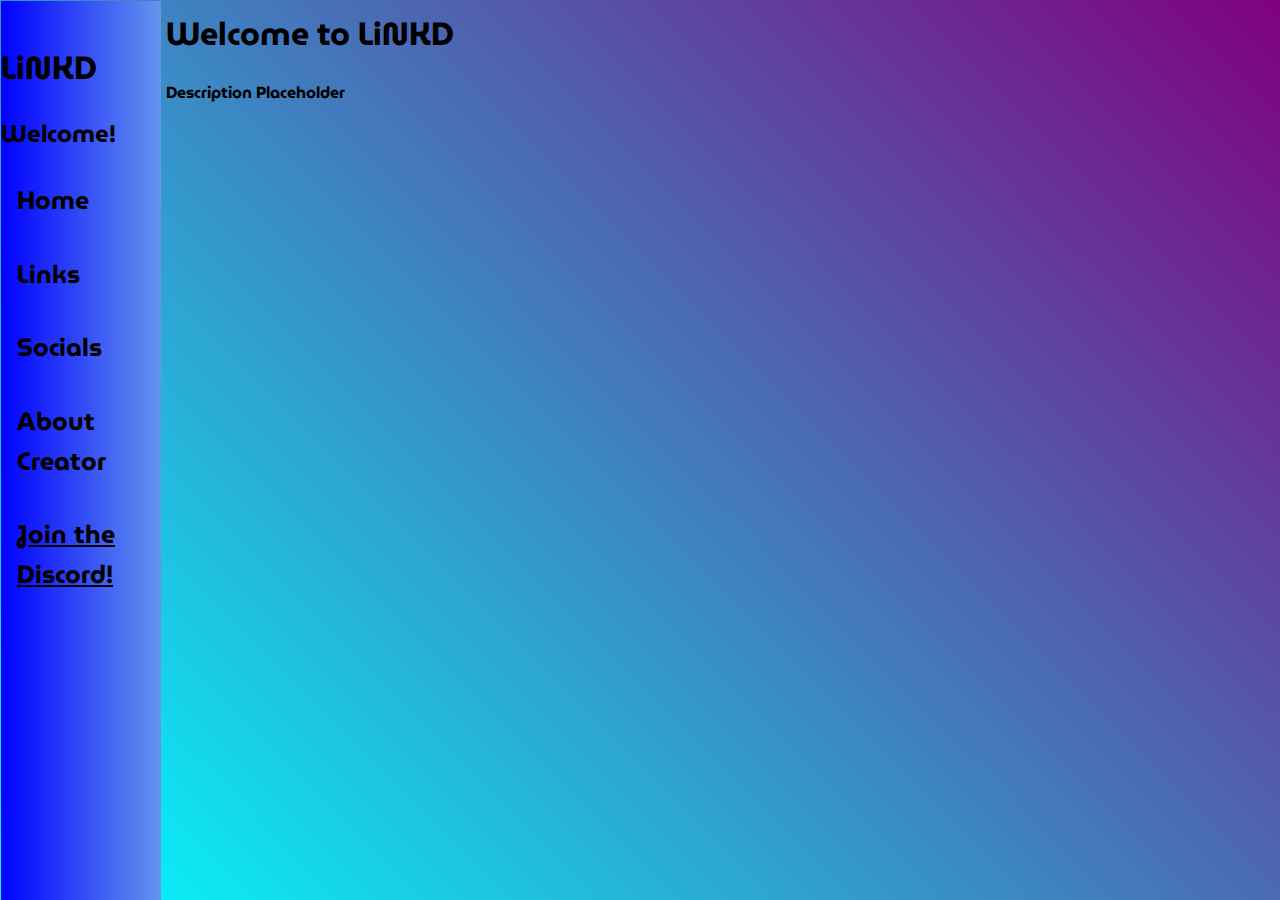
<file: index.html>
<html>
    <head>
        <title>LiNKD Home</title>
        <link rel="stylesheet" href="CSS/home.css">
        <link rel="stylesheet" href="CSS/sidebar.css">
        <link rel="icon" type="favicon" href="Images/LiNKDimage.png">
        <meta charset="UTF-8">
        <meta name = "keywords" content="linkd, youtube, twitter, tiktok, discord, about">
    </head>
    
    <body id="grad">
        <div class="sidebar" id="linkBar">
            <div class="logo">
                <h1>LiNKD</h1>
                <h2>Welcome!</h2>
                <h1><a href="../index.html">Home</a></h1>
                <h1><a href="Pages/links.html">Links</a></h1>
                <h1><a href="Pages/socials.html">Socials</a></h1>
                <h1><a href="Pages/aboutCreator.html">About Creator</a></h1>
                <h3><u><a href = "https://discord.gg/HakewGuhXn">Join the Discord!</a></u></h3>
            </div>
        </div>
        <div id="body1">
            <h1 class="logo">Welcome to LiNKD</h1>
            <h4>Description Placeholder</h4>            <!--Note to self: Explain what they are and what they do-->
        </div>
    </body>
</html>
</file>
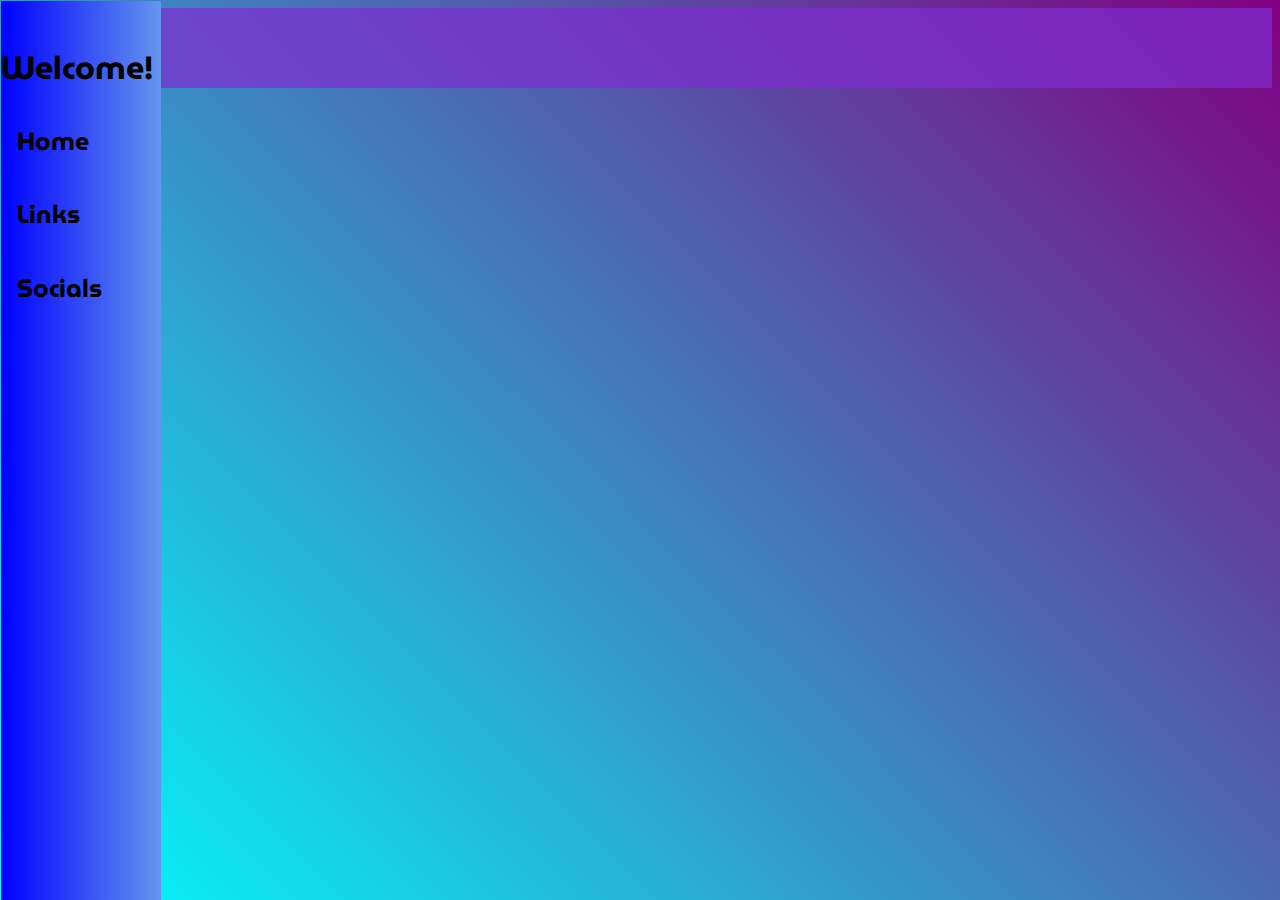
<file: links.html>
<html>
    <head>
        <title>LiNKD Home</title>
        <link rel="stylesheet" href="../home.css">
        <link rel="stylesheet" href="../sidebar.css">
        <link rel="icon" type="favicon" href="../LiNKDimage.png">
    </head>
    
    <body id="grad">
        <div class="sidebar" id="linkBar">
            <div class="logo">
                <h1>Welcome!</h1>
                <h1><a href="../index.html">Home</a></h1>
                <h1><a href="../links.html">Links</a></h1>
                <h1><a href="socials.html">Socials</a></h1>
            </div>
        </div>

        <div class="socials">
            
        </div>
    </body>
</html>
</file>
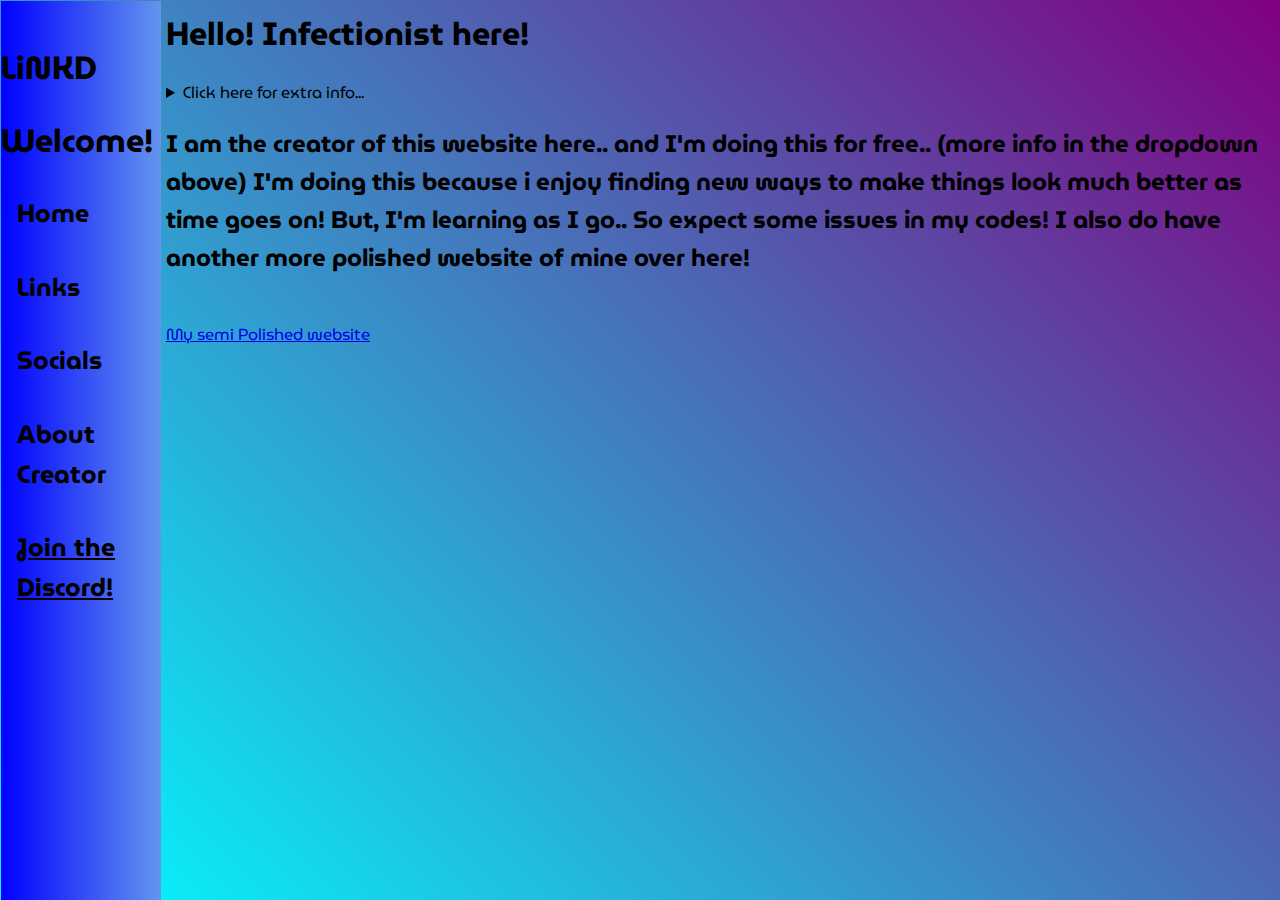
<file: Pages/aboutCreator.html>
<html>
    <head>
        <title>LiNKD Links</title>
        <link rel="stylesheet" href="../CSS/home.css">
        <link rel="stylesheet" href="../CSS/sidebar.css">
        <link rel="icon" type="favicon" href="../Images/LiNKDimage.png">
        <meta charset="UTF-8">
        <meta name = "keywords" content="linkd, youtube, twitter, tiktok, discord, about">
    </head>
    
    <body id="grad">
        <div class="sidebar" id="linkBar">
            <div class="logo">
                <h1>LiNKD</h1>
                <h1>Welcome!</h1>
                <h1><a href="../index.html">Home</a></h1>
                <h1><a href="../Pages/links.html">Links</a></h1>
                <h1><a href="../Pages/socials.html">Socials</a></h1>
                <h1><a href="../Pages/aboutCreator.html">About Creator</a></h1>
                <h3><u><a href = "https://discord.gg/HakewGuhXn">Join the Discord!</a></u></h3>
            </div>
        </div>

        <div id="body1">
            <h1>Hello! Infectionist here!</h1>
            <section>
                <details>
                <summary title="Click here for extra info...">Click here for extra info...</summary>
                This you don't need to know but, I'm broke as heck and I need money..
                    If you want to help out.. Support me on <a href="https://patreon.com/infectionist" target = "_blank">Patreon!</a>
                </details>                
            </section>
            <h2>I am the creator of this website here.. and I'm doing this for free.. (more info in the dropdown above)
                I'm doing this because i enjoy finding new ways to make things look much better as time goes on!
                But, I'm learning as I go.. So expect some issues in my codes! I also do have another more polished website of mine over here!
            </h2>
                <br>
                <a href ="https://randomdude604.github.io/InfectionistTopi/" target="_blank">My semi Polished website</a>
            
        </div>
         
        
</html>
</file>
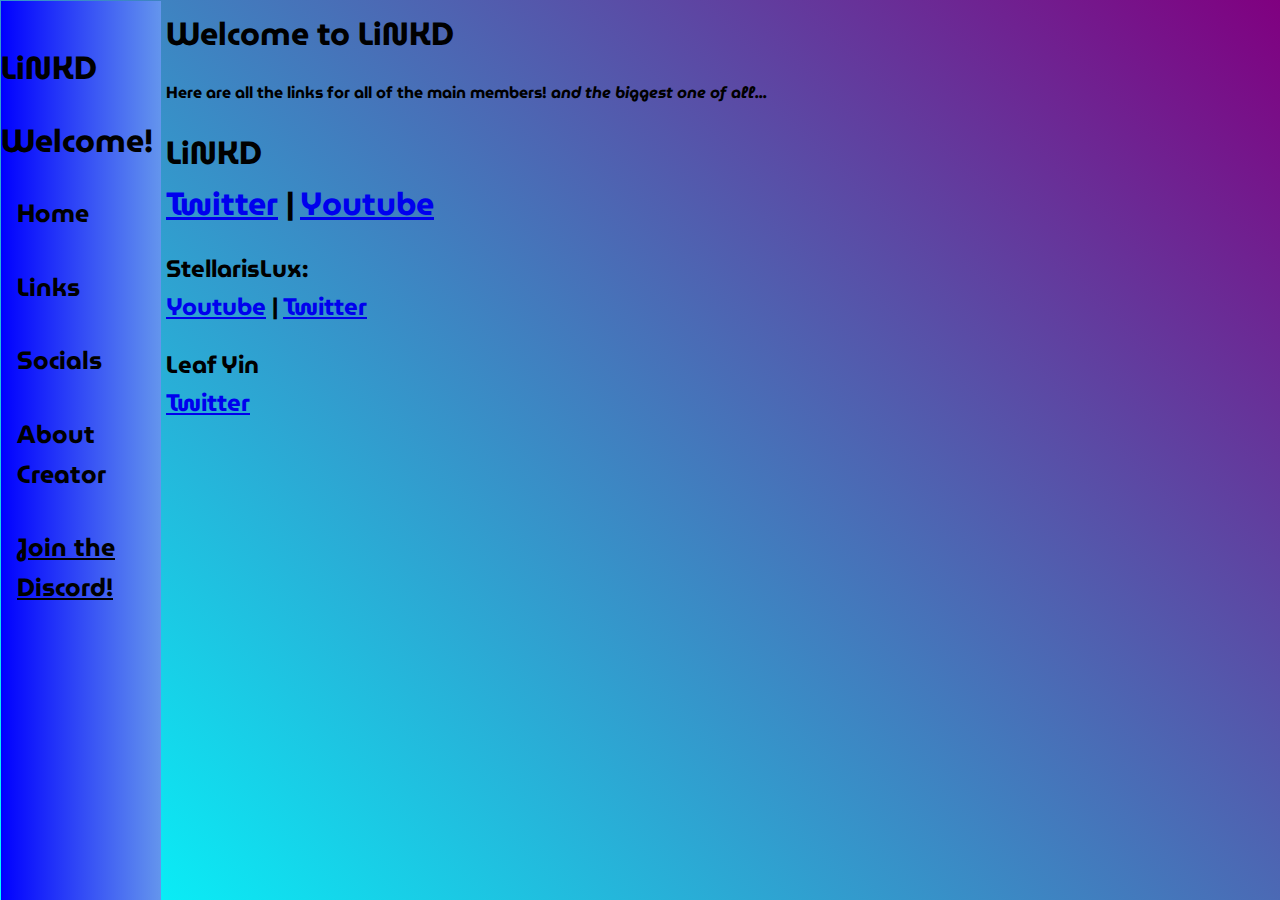
<file: Pages/links.html>
<html>
    <head>
        <title>LiNKD Links</title>
        <link rel="stylesheet" href="../CSS/home.css">
        <link rel="stylesheet" href="../CSS/sidebar.css">
        <link rel="icon" type="favicon" href="../Images/LiNKDimage.png">
        <meta charset="UTF-8">
        <meta name = "keywords" content="linkd, youtube, twitter, tiktok, discord, about">
    </head>
    
    <body id="grad">
        <div class="sidebar" id="linkBar">
            <div class="logo">
                <h1>LiNKD</h1>
                <h1>Welcome!</h1>
                <h1><a href="../index.html">Home</a></h1>
                <h1><a href="../Pages/links.html">Links</a></h1>
                <h1><a href="../Pages/socials.html">Socials</a></h1>
                <h1><a href="../Pages/aboutCreator.html">About Creator</a></h1>
                <h3><u><a href = "https://discord.gg/HakewGuhXn">Join the Discord!</a></u></h3>
            </div>
        </div>
        <div id="body1">
            <h1 class="logo">Welcome to LiNKD</h1>
            <h4>Here are all the links for all of the main members! <i>and the biggest one of all...</i></h4>            <!--Note to self: Explain what they are and what they do-->
        </div>
        <div>
            <section id="body1">
                <h1>LiNKD<br>
                    <a href="https://twitter.com/LinKD_Offical" target="_blank" alt="Twitter">Twitter</a>
                     | <a href="https://www.youtube.com/@linkdoffical" target="_blank" alt="Youtube">Youtube</a>
                     </h1>

                <h2> StellarisLux:<br>
                    <a href="https://www.youtube.com/@stellalux888" target=_blank alt="Youtube">Youtube</a>
                     | <a href="https://twitter.com/StellarisLux" target=_blank>Twitter</a>
                </h2>
            </section>
            
            <section id="body1_Side">
                <h2>Leaf Yin<br>
                    <a href="https://twitter.com/LEAFY1N" target="_blank" alt="Twitter">Twitter</a>
                </h2>

            </section>
        </div>
    </body>
</html>
</file>
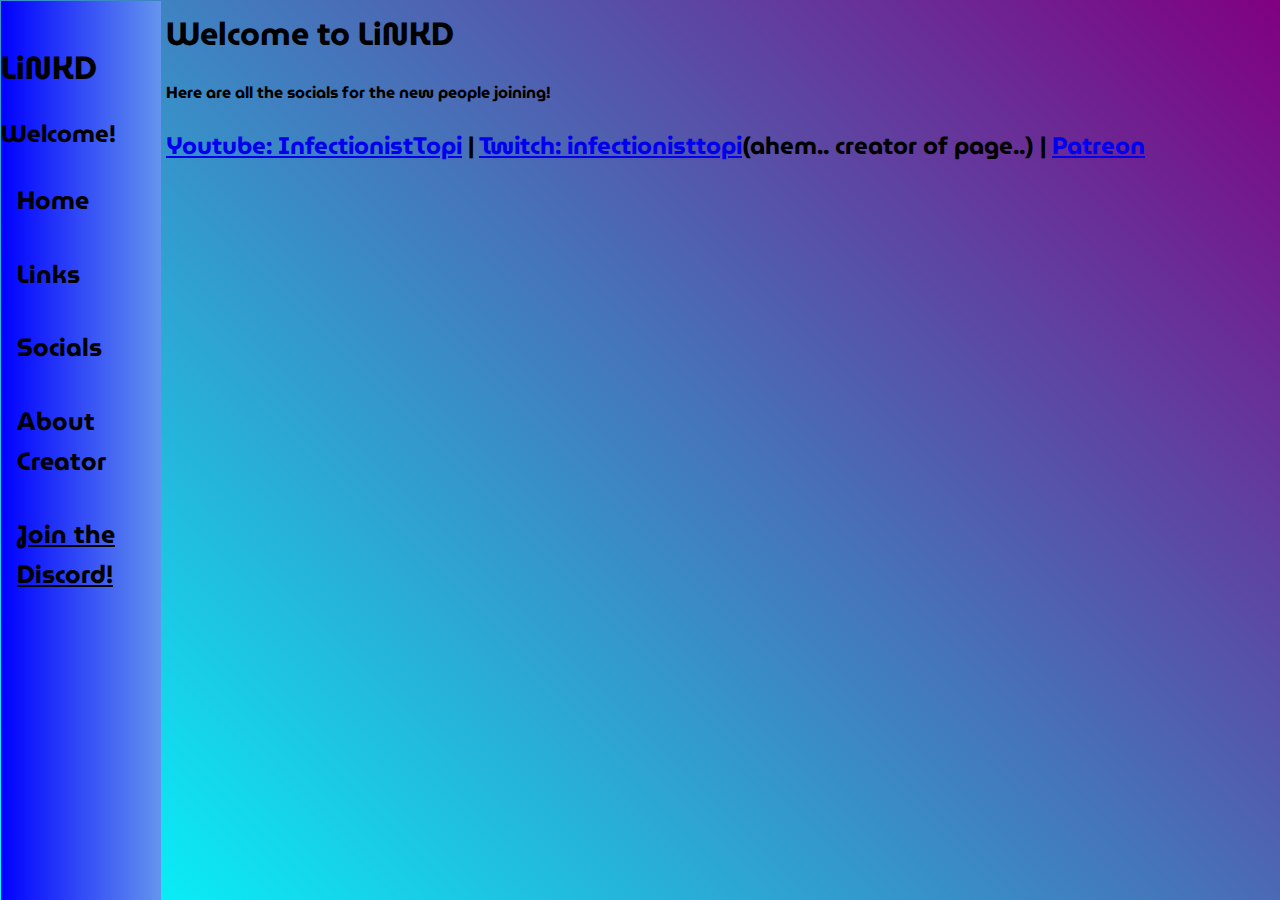
<file: Pages/socials.html>
<html>
    <head>
        <title>LiNKD Socials</title>
        <link rel="stylesheet" href="../CSS/home.css">
        <link rel="stylesheet" href="../CSS/sidebar.css">
        <link rel="icon" type="favicon" href="Images/LiNKDimage.png">
        <meta charset="UTF-8">
        <meta name = "keywords" content="linkd, youtube, twitter, tiktok, discord, about">
    </head>
    
    <body id="grad">
        <div class="sidebar" id="linkBar">
            <div class="logo">
                <h1>LiNKD</h1>
                <h2>Welcome!</h2>
                <h1><a href="../index.html">Home</a></h1>
                <h1><a href="../Pages/links.html">Links</a></h1>
                <h1><a href="../Pages/socials.html">Socials</a></h1>
                <h1><a href="../Pages/aboutCreator.html">About Creator</a></h1>
                <h3><u><a href = "https://discord.gg/HakewGuhXn">Join the Discord!</a></u></h3>
            </div>
        </div>
        <div id="body1">
            <h1 class="logo">Welcome to LiNKD</h1>
            <h4>Here are all the socials for the new people joining!</h4>    
            <h2><a href = "https://youtube.com/infectionisttopi"> Youtube: InfectionistTopi</a> |
                <a href = "https://www.twitch.tv/infectionisttopi"> Twitch: infectionisttopi</a>(ahem.. creator of page..) | 
                <a href = "https://patreon.com/infectionist" target = "_blank">Patreon</a></h2>        <!--Note to self: Explain what they are and what they do-->
        </div>
    </body>
</html>
</file>
<file: CSS/home.css>
@import url('https://fonts.googleapis.com/css2?family=MuseoModerno:wght@200&display=swap');
  
  @import url('https://fonts.googleapis.com/css2?family=MuseoModerno:wght@100;200&display=swap');
  
.logo {
    font-family: 'MuseoModerno', cursive, bold;
}

.sidebar {
    font-family: 'MuseoModerno', cursive;
}

#grad {
    background-image: linear-gradient(45deg, cyan, purple);
}

#linkBar {
    background-image: linear-gradient(90deg, blue, cornflowerBlue);
}

.socials {
    margin-left: 310px;
    padding: 500px;
    text-align: center;
    background: #7d2ecdb9;
    color: rgba(255, 255, 255, 0.847);
    font-size: 18px;
}

#body1 {
    color: black;
    margin-left: 158px;
    font-family: 'MuseoModerno', cursive;
}

#body1_Side {
    color: black;
    margin-left: 158px;
    font-family: 'MuseoModerno', cursive;
}
</file>
<file: CSS/sidebar.css>
.sidebar {
    height: 100%;
    width:  160px;
    position: fixed;
    z-index: 1;
    top: 1;
    left: 1;
    background-color: #111;
    overflow-x: hidden;
    padding-top: 20px;
    color: black;
 }

 .sidebar a {
    padding: 6px 8px 6px 16px;
    text-decoration: none;
    font-size: 25px;
    color: black;
    display: block;
 }
 
 .main {
    margin-left: 160px; /* Same as the width of the sidenav */
    font-size: 28px; /* Increased text to enable scrolling */
    padding: 0px 10px;
 }

 .sidebar a:hover {
    color: bisque;
 }
</file>
<file: home.css>
@import url('https://fonts.googleapis.com/css2?family=MuseoModerno:wght@200&display=swap');
  
  @import url('https://fonts.googleapis.com/css2?family=MuseoModerno:wght@100;200&display=swap');
  
.logo {
    font-family: 'MuseoModerno', cursive, bold;
}

.topBar {
    font-family: 'MuseoModerno', cursive;
}

#grad {
    background-image: linear-gradient(45deg, cyan, purple);
}

#linkBar {
    background-image: linear-gradient(90deg, blue, cornflowerBlue);
}

.socials {
    margin-left: 110px;
    padding: 40px;
    text-align: center;
    background: #7d2ecdb9;
    color: rgba(255, 255, 255, 0.847);
    font-size: 18px;
}
</file>
<file: sidebar.css>
.sidebar {
    height: 100%;
    width:  160px;
    position: fixed;
    z-index: 1;
    top: 1;
    left: 1;
    background-color: #111;
    overflow-x: hidden;
    padding-top: 20px;
    color: black;
 }

 .sidebar a {
    padding: 6px 8px 6px 16px;
    text-decoration: none;
    font-size: 25px;
    color: black;
    display: block;
 }
 
 .main {
    margin-left: 160px; /* Same as the width of the sidenav */
    font-size: 28px; /* Increased text to enable scrolling */
    padding: 0px 10px;
 }

 .sidebar a:hover {
    color: bisque;
 }
</file>
